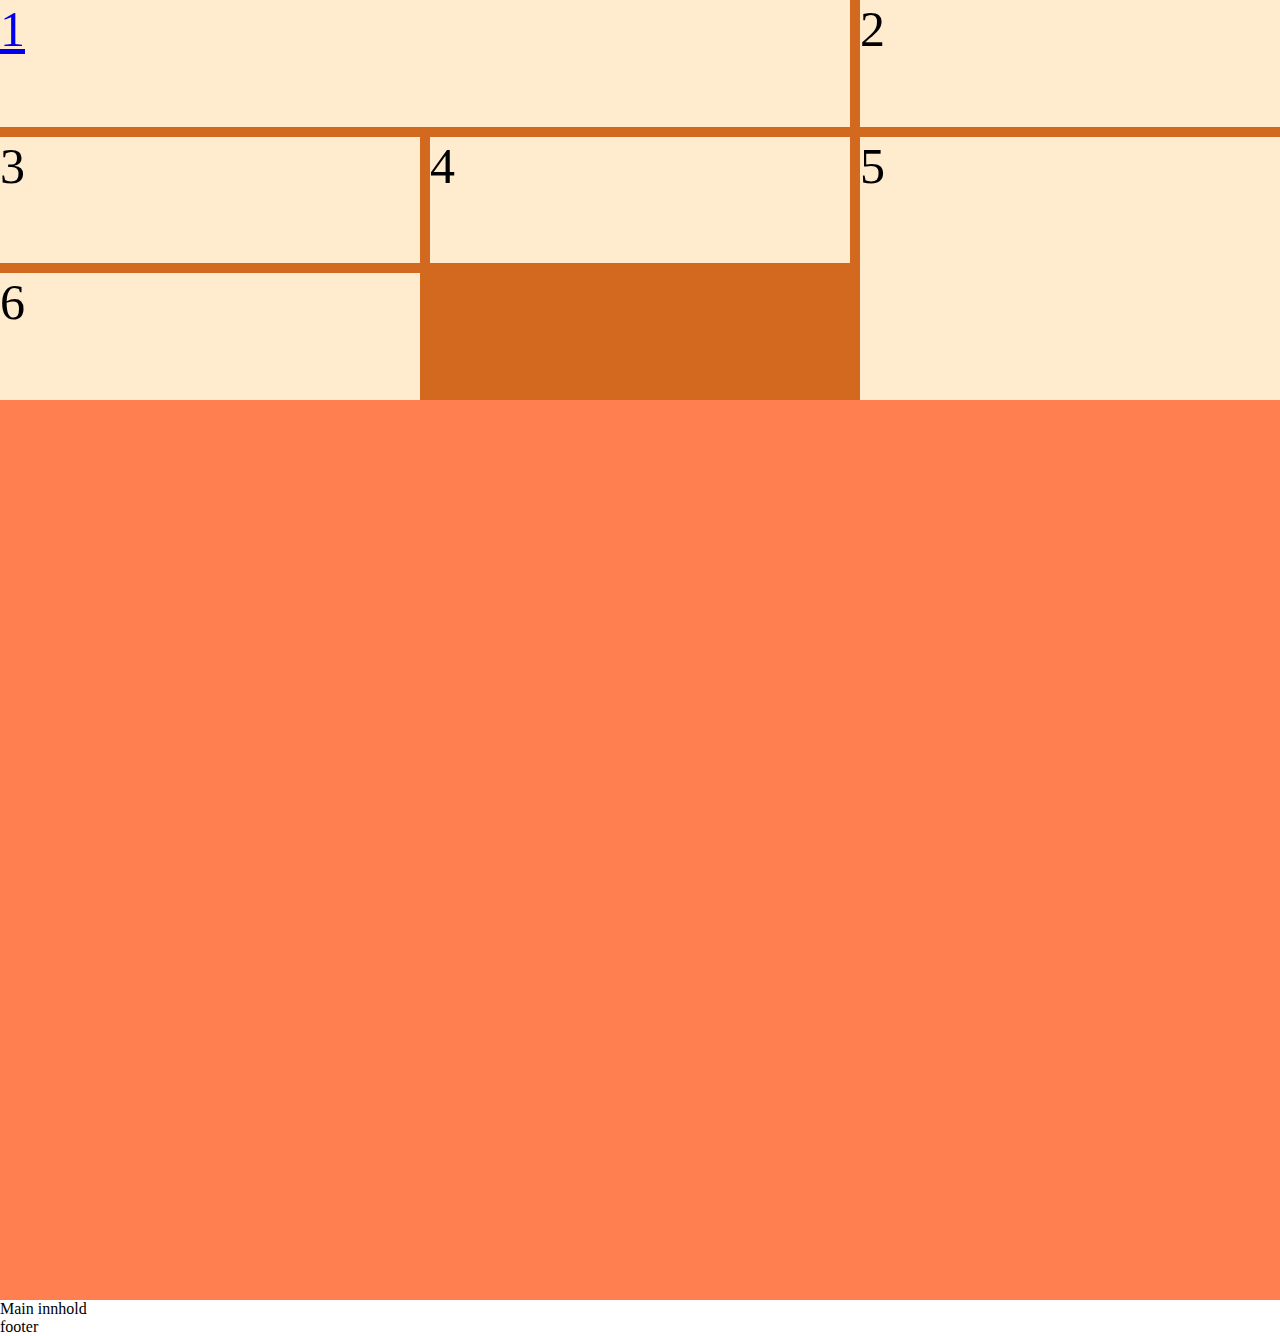
<file: index.html>
<!DOCTYPE html>
<html lang="en">
<head>
    <meta charset="UTF-8">
    <meta name="viewport" content="width=device-width, initial-scale=1.0">
    <title>CSS-grid</title>
    <link rel="stylesheet" href="./css/reset.css">
    <link rel="stylesheet" href="./css/style.css">
</head>
<body>
    <a href="#content-main" class="skip-to">Hopp til hovedinnhold</a>

    <div class="grid-container">
        <div class="grid-item box-area-1">
            <a href="#footer">1</a>
        </div>
        <div class="grid-item box-area-2">
            <div class="bounce">2</div>
        </div>
        <div class="grid-item box-area-3">
            3
        </div>
        <div class="grid-item box-area-4">
            4
        </div>
        <div class="grid-item box-area-5">
            5
        </div>
        <div class="grid-item box-area-6">
            6
        </div>
    </div>

    <div class="space">

    </div>
    <main id="content-main">
        Main innhold
    </main>
<footer id="footer">
    footer
</footer>
</body>
</html>
</file>
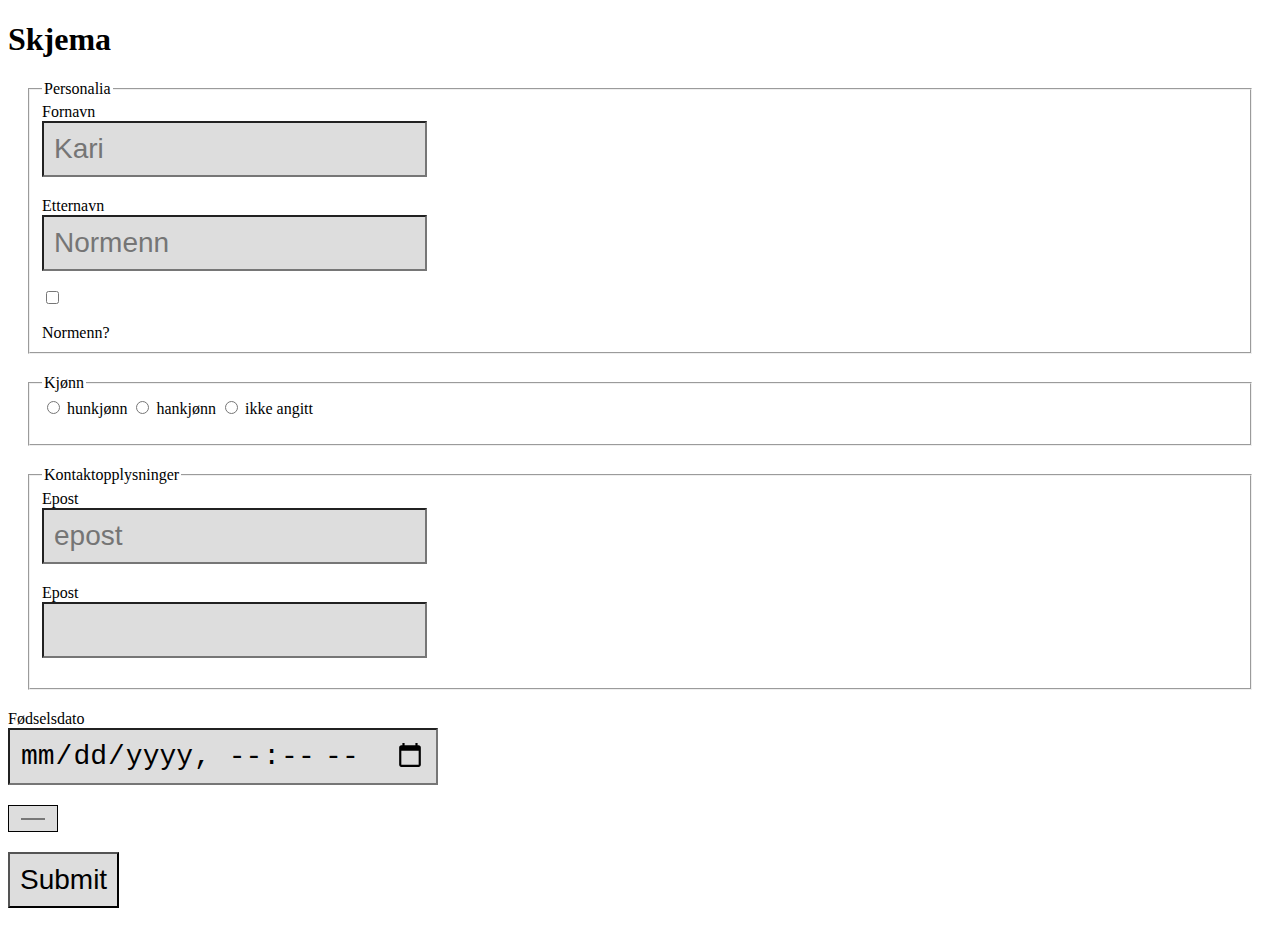
<file: forms.html>
<!DOCTYPE html>
<html lang="no">
    <head>
        <meta charset="UTF-8">
        <title>Forms eksempel</title>
        <link rel="stylesheet" href="./css/style.css">
    </head>
    <body>
        <h1>Skjema</h1>
        <form action="result.html">
            <fieldset>
                <legend>Personalia</legend>
                <label for="firstName">Fornavn</label>
                <input 
                    type="text" 
                    name="firstName" 
                    id="firstName"
                    placeholder="Kari">
                <label for="familyName">Etternavn</label>
                <input 
                    type="text" 
                    name="familyName" 
                    id="familyName"
                    placeholder="Normenn">
                <input 
                    type="checkbox" 
                    name="norsk"> Normenn?
            </fieldset>
            

            <fieldset>
                <legend>Kjønn</legend>
                <input type="radio" name="gender" value="female" id="female"> <label for="female">hunkjønn</label>
                <input type="radio" name="gender" value="male"> hankjønn
                <input type="radio" name="gender" value="none"> ikke angitt  
            </fieldset>
            
            <fieldset>
                <legend>Kontaktopplysninger</legend>
                <label for="email">Epost</label>
                <input 
                type="email" 
                name="epost" 
                id="email"
                autocomplete="off" 
                placeholder="epost" 
                required>
                <label for="mobile">Epost</label>
                <input type="tel" id="mobile" name="mobile">
            </fieldset>
            <label for="birthdate">Fødselsdato</label>
            <input type="datetime-local" id="birthdate" name="birthdate">
            <input type="color" name="color" value="#000">
            <button>Submit</button>
        </form>
    </body>
</html>
</file>
<file: css/style.css>
html, body {
    scroll-behavior: smooth;
}

.skip-to {
    padding: 20px 20px;
    background-color: brown;
    color: #fff;
    position: absolute;
    top: 5px;
    left: 5px;
    transform: translateY(-100px);
}

.skip-to:focus {
    transform: translateY(0px);
    border: 1px solid transparent;
}

.grid-container {
    width: 100%;
    min-height: 400px;
    background-color: chocolate;
    display: grid;
    /*grid-template-columns: repeat(auto-fit, minmax(400px, 1fr));*/
    /*grid-template-columns: repeat(3, 1fr);*/
    grid-template-areas: 
        'b1 b1 b2'
        'b3 b4 b5'
        'b6 . b5'
    ;
    gap: 10px;
}

/* @media screen and (min-width: 560px) {
    .grid-container {
        grid-template-columns: repeat(3, 1fr);
    }
} */

.box-area-1 {
    grid-area: b1;
}
.box-area-2 {
    grid-area: b2;
}
.box-area-3 {
    grid-area: b3;
}
.box-area-4 {
    grid-area: b4;
}
.box-area-5 {
    grid-area: b5;
}
.box-area-6 {
    grid-area: b6;
}

.grid-item {
    background-color: blanchedalmond;
    font-size: 50px;
}

.span-columns-2 {
    grid-column: span 2;
}

.span-rows-2 {
    grid-row: span 2;
}

.order-1 {
    order: 1;
}

.order-2 {
    order: 2;
}

.space {
    width: 100vw;
    height: 100vh;
    background-color: coral;
}

.bounce {
    animation-name: bounceIt;
    animation-duration: 2s;
    animation-iteration-count: infinite;
}

@keyframes bounceIt {
    from {
        transform: translateX(0px);
    }
    60% {
        transform: translateX(50px)
    }
    to {
        transform: translateX(0px);
    }
}

input, button {
    font-size: 28px;
    padding: 10px;
    background-color: #ddd;
    display: block;
    margin-bottom: 20px;
}

input[type="radio"] {
    display: inline;
}

fieldset {
    margin: 20px;
}
</file>
